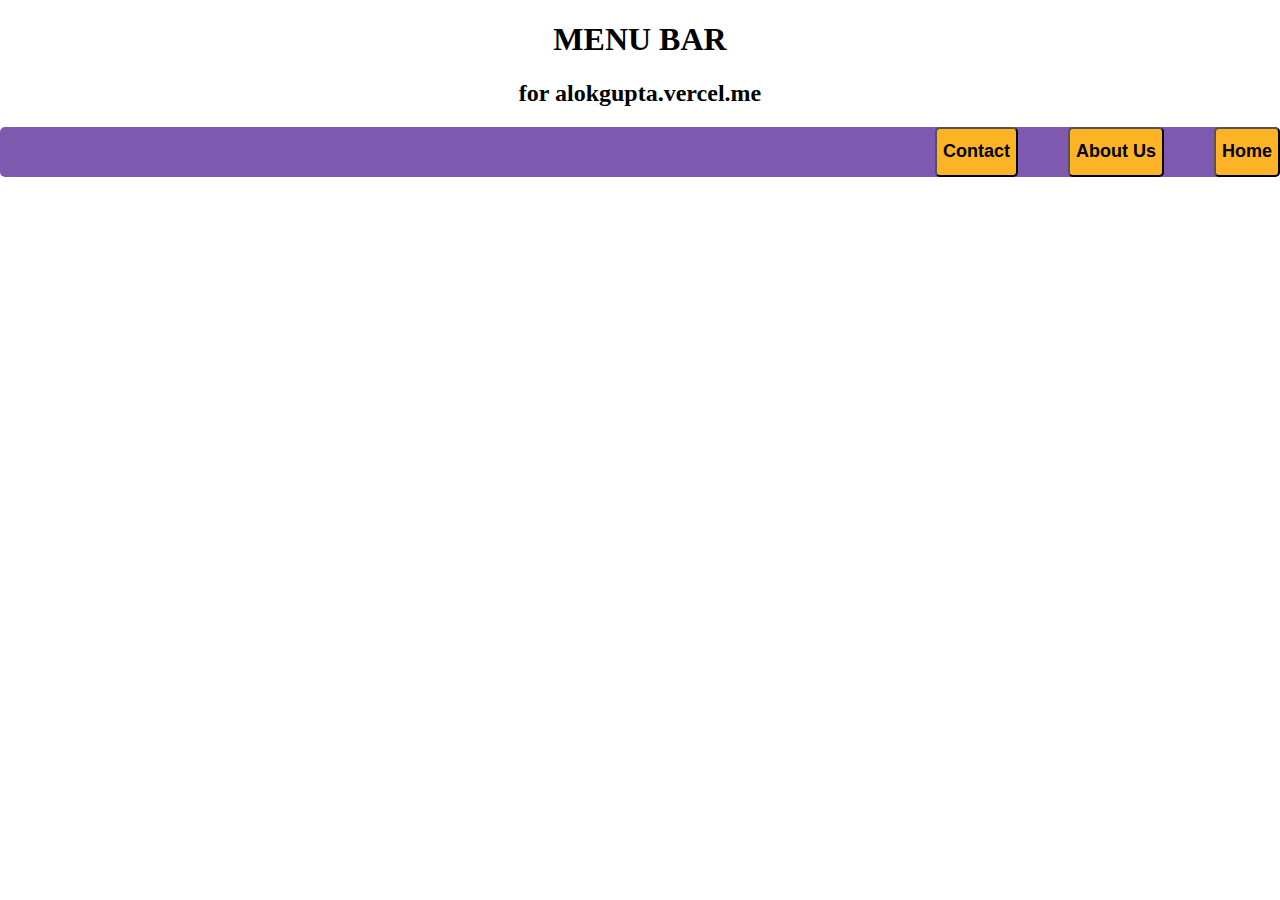
<file: index.html>
<!DOCTYPE html>
<html lang="en">
<head>
    <link rel="stylesheet" href="style.css">
    <title>Menu Bar</title>
</head>
<body>
    <h1>MENU BAR</h1>
    <h2>for alokgupta.vercel.me</h2>
    <!-- <div class="container">
        <a href="" class="button">Home</a>
        <a href="" class="button">About Us</a>
        <a href="" class="button">Contact</a>
    </div> -->
    <div class="container">
        <button class="button"><b>Home</b></a>
        <button class="button"><b>About Us</b></a>
        <button class="button"><b>Contact</b></a>
    </div>
    
    
</body>
</html>
</file>
<file: style.css>
body{
    margin: 0px;
}
h1,h2{
    text-align: center;
    color: rgb(0, 0, 0);
}
.container{
    background-color:#7F58AF;
    height: 50px;
    text-align: right;
    display: flex;
    flex-direction: row-reverse;
    column-gap: 50px;
    border-radius: 5px;

}

.button{
    font-size: large;
    font-style: inherit;
    background-color: #FEB326;
    border: 600 px;
    height: 90 px;
    width: 50 px;
    text-align: center;
    border-radius: 5px;
}
.button:hover{
    background-color:rgb(255, 255, 255);
}
</file>
